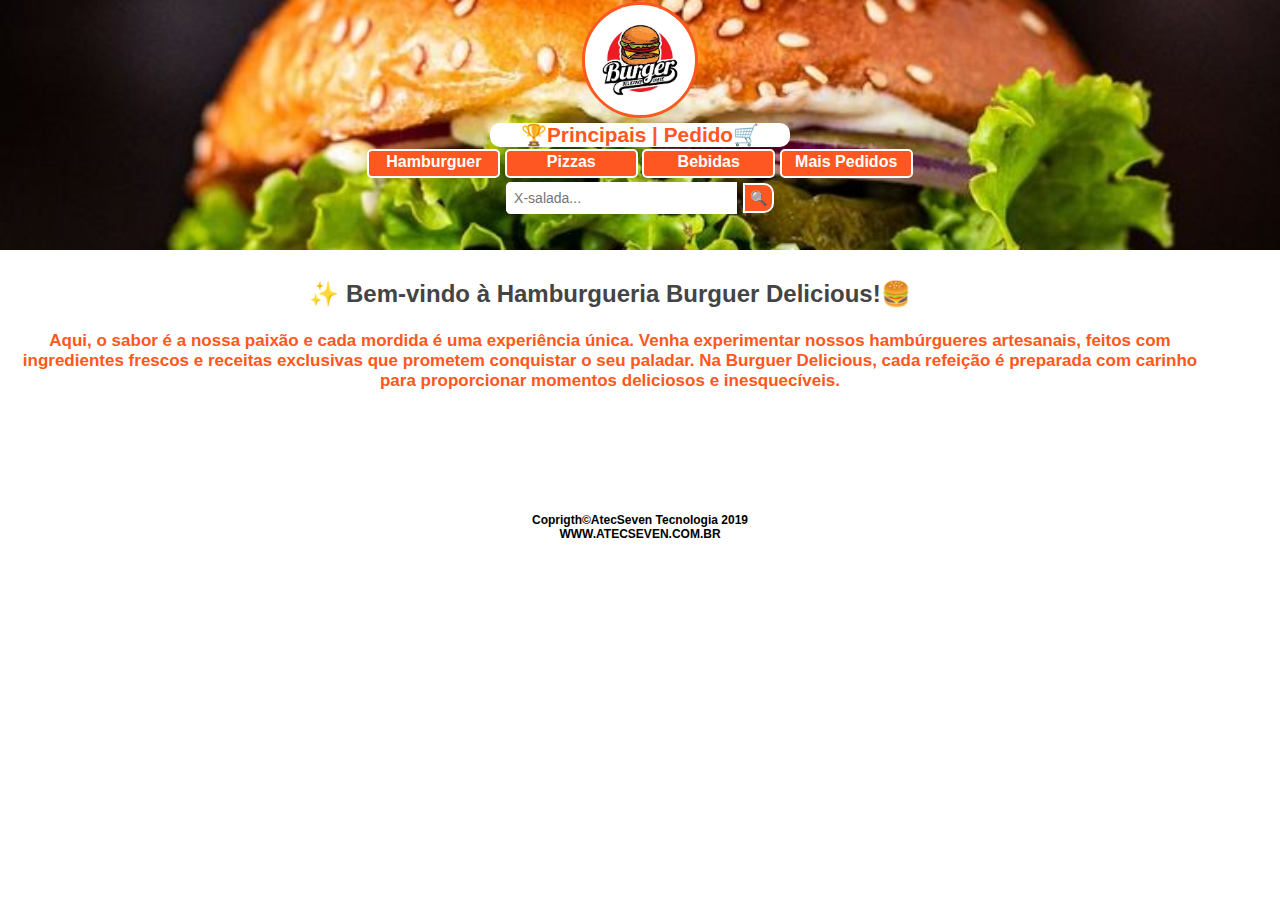
<file: burguers.html>
<!DOCTYPE html>
<html lang="pt-br">
<head>
    <meta charset="UTF-8">
    <meta name="viewport" content="width=device-width, initial-scale=1.0">
    <title>🍔BURGUER`S</title>
    <link rel="stylesheet" href="style.css">
</head>
<body>
    <header>
        <img src="logo.jpg" class="logo">
        <nav>
            <ul>
                <li><a href="#" onclick="showSection('products')">🏆Principais |</a>
                    <a href="#" onclick="showSection('cart')">Pedido🛒</a>
                    </li>
            </ul>
        </nav>
          <section class="atalhos">
            <div class="">
              <button class="atalhos">
                <a href="#" onclick="showSection('products')"><b>Hamburguer</b></a>
                </button>
                
            <button class="">
                <a href="#" onclick="showSection('pizzas')"><b>Pizzas</b></a>
                </button>
            
            <button class="">
                <a href="#" onclick="showSection('bebidas')"><b>Bebidas</b></a>
                </button>
              
            <button class="">
                <a href="#" onclick="showSection('products')"><b>Mais Pedidos</b></a>
                </button>
            </div>
          </section>
          <div class="search-container">
        <input type="text" id="searchInput" placeholder="X-salada...">
        <button onclick="search()">🔍</button>
    </div>
    <div id="searchResults"></div>
    </header>
    <div id="home" class="container">
        <h2> ✨
Bem-vindo à Hamburgueria Burguer Delicious!🍔
</h2>
 <h4> 
 Aqui, o sabor é a nossa paixão e cada mordida é uma experiência única. Venha
 experimentar nossos hambúrgueres artesanais, feitos com ingredientes frescos e
 receitas exclusivas que prometem conquistar o seu paladar. Na Burguer
 Delicious, cada refeição é preparada com carinho para proporcionar momentos
 deliciosos e inesquecíveis.
 </h4>
</div>


    <div id="products" class="container hidden">
        <div class="card">
            <img src="produto2.jpg" alt="Produto">
            <img src="produto3.jpg" alt="Produto">
            <h3>X-Salada</h3>
            <p>- 1 pão de hambúrguer <br>
- 1 hambúrguer de carne bovina (ou de sua preferência)<br>
- 1 fatia de queijo<br>
- 2 folhas de alface<br>
- 2 rodelas de tomate<br>
- 1 fatia de presunto<br>
- 1 ovo frito (opcional)<br>
- Maionese, ketchup e mostarda a gosto</p>
            <h4><strong>R$ 19,90</strong></h4>
            <button class="btn" onclick="addToCart('X-Salada', 19.90)">Adicionar</button>
        </div>
        
        <div class="card">
            <img src="xtudo.jpg" alt="Produto">
            <img src="produto3.jpg" alt="Produto">
            <h3>X-Tudo</h3>
            <p>- 1 pão de hambúrguer <br>
- 1 hambúrguer de carne bovina (ou de sua preferência)<br>
- 1 fatia de queijo<br>
- 2 folhas de alface<br>
- 2 rodelas de tomate<br>
- 1 fatia de presunto<br>
- 1 ovo frito (opcional)<br>
- Maionese, ketchup e mostarda a gosto</p>
            <h4><strong>R$ 22,90</strong></h4>
            <button class="btn" onclick="addToCart('X-Tudo', 22.90)">Adicionar</button>
        </div>
        
        <div class="card">
            <img src="big.jpg" alt="Produto">
            <img src="produto3.jpg" alt="Produto">
            <h3>Big Mac</h3>
            <p>- 1 pão de hambúrguer <br>
- 1 hambúrguer de carne bovina (ou de sua preferência)<br>
- 1 fatia de queijo<br>
- 2 folhas de alface<br>
- 2 rodelas de tomate<br>
- 1 fatia de presunto<br>
- 1 ovo frito (opcional)<br>
- Maionese, ketchup e mostarda a gosto</p>
            <h4><strong>R$ 28,90</strong></h4>
            <button class="btn" onclick="addToCart('Big Mac', 28.90)">Adicionar</button>
        </div>
  
 </div>
 
 <div id="pizzas" class="container hidden">
        <div class="card">
            <img src="calabresa.jpg" alt="Produto">
            <img src="calabresa2.jpg" alt="Produto">
            <h3>Calabresa Tam. G</h3>
            <p>- 1 pão de hambúrguer <br>
- 1 hambúrguer de carne bovina (ou de sua preferência)<br>
- 1 fatia de queijo<br>
- 2 folhas de alface<br>
- 2 rodelas de tomate<br>
- 1 fatia de presunto<br>
- 1 ovo frito (opcional)<br>
- Maionese, ketchup e mostarda a gosto</p>
            <h4><strong>R$ 70,90</strong></h4>
            <button class="btn" onclick="addToCart('Calabresa Tamanho G', 70.90)">Adicionar</button>
        </div>
        
        <div class="card">
            <img src="quatro.jpg" alt="Produto">
            <img src="calabresa2.jpg" alt="Produto">
            <h3>4 Queijos Tam. M</h3>
            <p>- 1 pão de hambúrguer <br>
- 1 hambúrguer de carne bovina (ou de sua preferência)<br>
- 1 fatia de queijo<br>
- 2 folhas de alface<br>
- 2 rodelas de tomate<br>
- 1 fatia de presunto<br>
- 1 ovo frito (opcional)<br>
- Maionese, ketchup e mostarda a gosto</p>
            <h4><strong>R$ 60,90</strong></h4>
            <button class="btn" onclick="addToCart('4 Queijos Tamanho M', 60.90)">Adicionar</button>
        </div>
  </div>
  
<div id="bebidas" class="container hidden">
        <div class="card">
            <img src="coca.jpg" alt="Produto">
            <img src="coca2.jpg" alt="Produto">
            <h3>Coca-Cola 2L</h3>
            <h4><strong>R$ 10,90</strong></h4>
            <button class="btn" onclick="addToCart('Coca-Cola 2L', 10.90)">Adicionar</button>
        </div>

        <div class="card">
            <img src="uva.jpg" alt="Produto">
            <img src="uvacopo.jpg" alt="Produto">
            <h3>Sukita Uva 2L</h3>
            <h4><strong>R$ 8,90</strong></h4>
            <button class="btn" onclick="addToCart('Sukita Uva 2L', 8.90)">Adicionar</button>
        </div>
        
        <div class="card">
            <img src="guarana.jpg" alt="Produto">
            <img src="guaranacopo.jpg" alt="Produto">
            <h3>Fanta Guaraná 2L</h3>
            <h4><strong>R$ 9,90</strong></h4>
            <button class="btn" onclick="addToCart('Fanta Guaraná 2L', 9.90)">Adicionar</button>
        </div>
        <div class="card">
            <img src="laranja.jpg" alt="Produto">
            <img src="laranjacopo.jpg" alt="Produto">
            <h3>Fanta Laranja 2L</h3>
            <h4><strong>R$ 10,90</strong></h4>
            <button class="btn" onclick="addToCart('Fanta Laranja 2L', 10.90)">Adicionar</button>
        </div>
  </div>
  
  
    <div id="cart" class="container hidden">
        <h3></h3>
        <div id="cartItems"></div>
        <p><strong>Total: R$ <span id="totalPrice">0.00</span></strong></p>
        <div class="form-group">
            <label for="deliveryOption">Opções de Entrega:</label>
            <select id="deliveryOption" onchange="showDeliveryForm()">
                <option value="">Selecione</option>
                <option value="retirada">Retirada</option>
                <option value="entrega">Entrega Taxa R$ 10,00</option>
            </select>
        </div>
        <div id="retiradaForm" class="hidden">
            <div class="form-group">
                <label for="retiradaNome">Nome:</label>
                <input type="text" id="retiradaNome">
            </div>
            <div class="form-group">
                <label for="retiradaContato">Contato:</label>
                <input type="text" id="retiradaContato">
            </div>
        </div>
        <div id="entregaForm" class="hidden">
            <div class="form-group">
                <label for="entregaNome">Nome:</label>
                <input type="text" id="entregaNome">
            </div>
            <div class="form-group">
                <label for="entregaEndereco">Endereço Completo:</label>
                <input type="text" id="entregaEndereco">
            </div>
            <div class="form-group">
                <label for="entregaPagamento">Forma de Pagamento:</label>
                <input type="text" id="entregaPagamento">
            </div>
            <div class="form-group">
                <label for="entregaResponsavel">Responsável pelo Recebimento:</label>
                <input type="text" id="entregaResponsavel">
            </div>
        </div>
        <button class="btn" onclick="finalizeOrder()">Finalizar Pedido</button>
    </div>
  
    <div id="notification" class="notification"></div>
    
<footer>
  <p class="footer">Coprigth©AtecSeven Tecnologia 2019<br>
  WWW.ATECSEVEN.COM.BR</p>
  
</footer>

<script src="script.js"></script>
</body>
</html>
</file>
<file: style.css>
body {
    font-family: 'Roboto', sans-serif;
    margin: 0;
    padding: 0;
    background-color: white;
    color: #444;
}

.logo{
  border-radius: 50%;
  border-style: solid;
  border-color: #ff5722;
  width: 110px;
  text-align: center;
}

.corpo{
  width: 100%;
  border-radius: 10px;
  margin: 0px 0px;
}
header {
height: 246px;
background: url('corpo.jpg') no-repeat center center;
    background-size: cover;
    padding: 1px;
    color: white;
    padding: 2px;
    text-align: center;
    font-size: 1.3em;
    font-weight: bold;
    position: sticky;
    top: 0;
    z-index: 1000;
}

nav ul {
    list-style-type: none;
    padding: 0;
    margin: 0;
    display: inline-block;
    justify-content: center;
    background-color: white;
    border-radius: 10px;
    width: 300px;
}
P{
  font-size: 12px;
  color: black;
    text-decoration: none;
    font-weight: bold;
    transition: color 0.3s ease;
  text-align: left;
  color: black;
}

a{
  text-decoration: none;
  color: white;
}

p{
  text-align: left;
}
h9{
  text-align: center;
}
h4{
  font-size: 17px;
  color: #ff5722;
}
.footer{
  text-align: center;
  color: black;
  align-items: center;
  margin: 7%;
}
.atalhos{
  text-align: center;
  font-size: 16px;
  padding: 2px;
  padding-top: 2px;
}

.atalhos button{
  padding: 5px;
  color: white;
  background-color: ;
  border-style: solid 4px;
  border-radius: 5px;
  border-color: white;
  padding-top: 2px;
  width: 133px;
  text-align: center;
  font-size: 16px;
}

.search-container {
    display: block;
    margin-top: 2px;
    text-align: center;
}

#searchInput {
    text-align: left;
    width: 220px;
    padding: 3px;
    border: 5px solid white;
    border-right: none;
    border-radius: 5px 0 0 5px;
    outline: none;
    font-size: 14px;
}

button {
    padding: 5px 5px;
    border-radius: 0 10px 10px 0;
    background-color: #ff5722;
    border-style: solid;
    border-color: white;
    color: white;
    font-size: 14px;
    cursor: pointer;
}

button:hover {
    background-color: green;
}

nav ul li {
    margin: 0 0px;
}
h1{
  color: #ff5722;
}
nav ul li a {
    color: #ff5722;
    text-decoration: none;
    font-weight: bold;
    transition: color 0.3s ease;
}

nav ul li a:hover {
    color: #444;
}

.container {
    padding: 10px;
    max-width: 1200px;
    text-align: center;
}

.card {
    background-color: #ffffff;
    border-radius: 10px;
    box-shadow: 0 4px 8px rgba(0, 0, 0, 0.1);
    padding: 20px;
    margin: 20px 0;
    transition: transform 0.2s ease;
}

.card:hover {
    transform: scale(1.03);
}

.card img {
    max-width: 150px;
    max-height: 160px;
    border-radius: 10px;
}

.card h3 {
    margin-top: 0;
    font-size: 1.5em;
    color: #ff5722;
}

.btn {
    background-color: #ff5722;
    color: #ffffff;
    padding: 2px 2px;
    border: none;
    border-radius: 5px;
    cursor: pointer;
    font-size: 1.2em;
    transition: background-color 0.3s ease;
}

.btn:hover {
    background-color: green;
}

.hidden {
    display: none;
}

#cartItems {
    margin-bottom: 0px;
}

.cart-item {
    background-color: #ffffff;
    border-bottom: 1px solid #dddddd;
    padding: 0px 0;
}

.cart-item p {
    margin: 0px 0;
    font-size: 0.9em;
}

.form-group {
    margin-bottom: 5px;
}

.form-group label {
    display: block;
    margin-bottom: 4px;
    font-weight: bold;
    font-size: 0.9em;
}

.form-group input, .form-group select {
    width: 100%;
    padding: 5px;
    border: 1px solid #dddddd;
    border-radius: 5px;
    box-sizing: border-box;
    font-size: 0.9em;
    display: block;
}


.notification {
    background-color: green; /* Laranja */
    color: white;
    padding: 15px;
    position: fixed;
    top: 20px;
    right: 20px;
    border-radius: 5px;
    box-shadow: 0 2px 4px rgba(0, 0, 0, 0.2);
    opacity: 0;
    transition: opacity 0.5s ease-out;
    z-index: 1000; /* Para garantir que a notificação fique acima de outros elementos */
}



@media (max-width: 768px) {
    .container {
        padding: 10px;
    }

    .card {
        padding: 15px;
    }

    .btn {
        padding: 10px 20px;
        bottom: 15px;
        right: 15px;
    }

    nav ul {
        flex-direction: column;
        padding: 0px;
    }

    nav ul li {
        margin: 0px 0;
        padding: 0px;
    }
}
</file>
